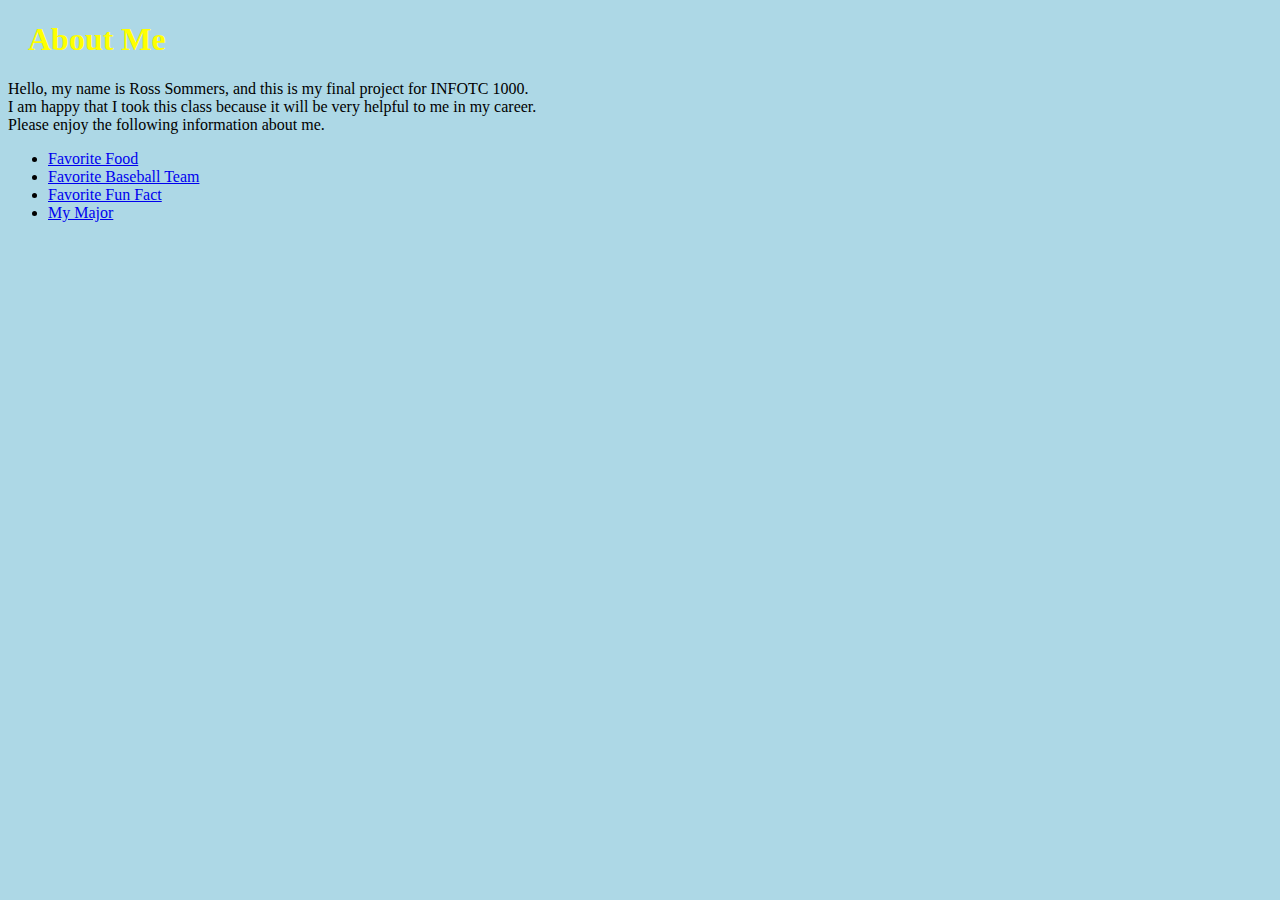
<file: index.html>
<!DOCTYPE html>
<html>
  <head>
<link rel="stylesheet" href="background.css">
<meta charset="UTF-8">
</head>
  <body>
  <h1>About Me</h1>
  <p>
  Hello, my name is Ross Sommers, and this is my final project for INFOTC 1000.
  <br>
    I am happy that I took this class because it will be very helpful to me in my career.
  <br>
    Please enjoy the following information about me.
  </p>

  <ul>
  <li><a href="myfavoritefood.html">Favorite Food</a></li>
  <li><a href="favoritebaseballteam.html">Favorite Baseball Team</a></li>
  <li><a href="myfavoritefunfact.html">Favorite Fun Fact</a></li>
    <li><a href="mymajor.html">My Major</a></li>
  </ul>




</body>




</html>
</file>
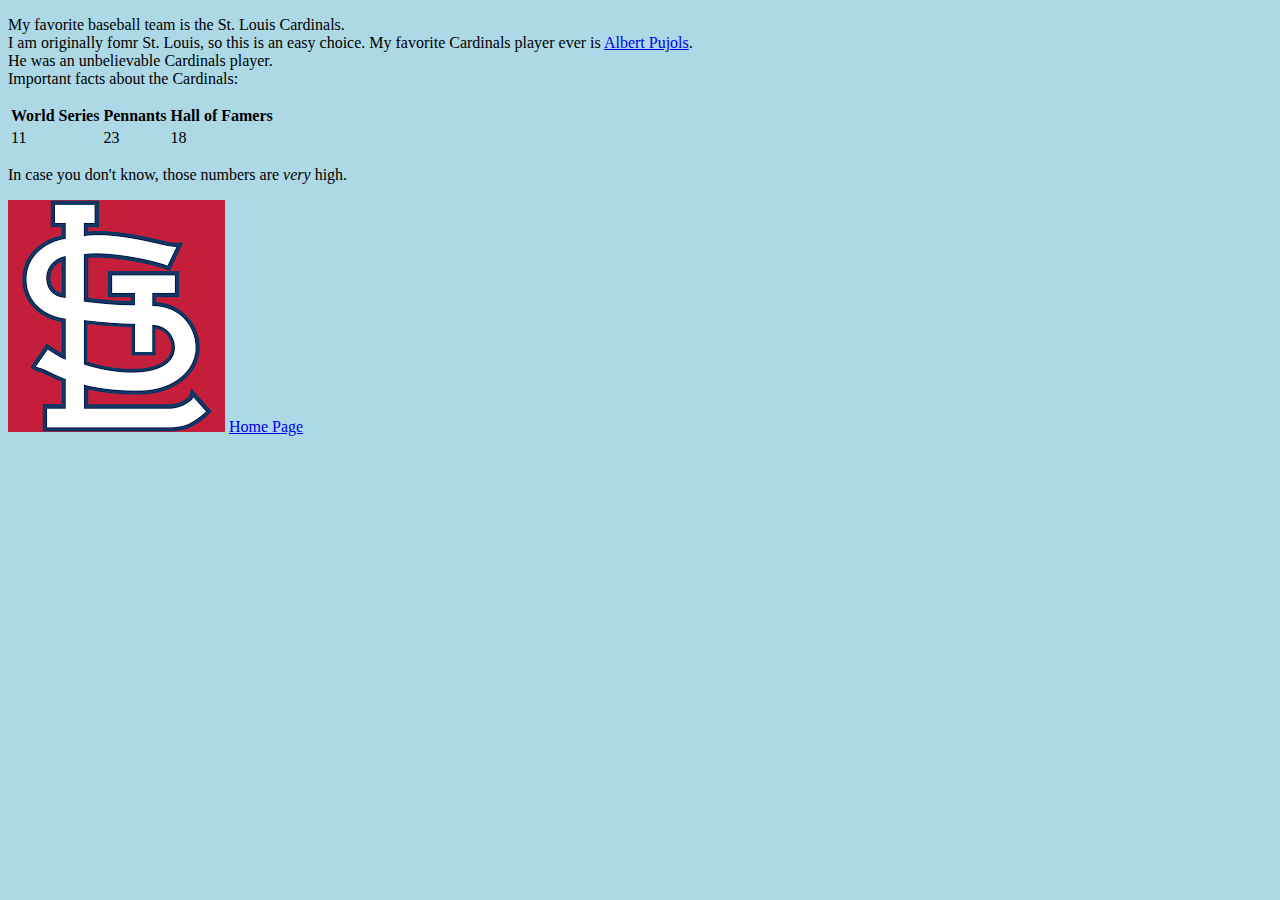
<file: favoritebaseballteam.html>
<!DOCTYPE html>
<html>
  <head>
<link rel="stylesheet" href="background.css">
<meta charset="UTF-8">
</head>
  <body>
  <p>
    My favorite baseball team is the St. Louis Cardinals.
    <br>
    I am originally fomr St. Louis, so this is an easy choice. My favorite Cardinals player ever
    is <a href="https://www.baseball-reference.com/players/p/pujolal01.shtml">Albert Pujols</a>.
    <br>
    He was an unbelievable Cardinals player.
    <br>
    Important facts about the Cardinals:
  </p>
  <table>
  <tr>
    <th>World Series</th>
    <th>Pennants</th>
    <th>Hall of Famers</th>
  </tr>
  <tr>
    <td>11</td>
    <td>23</td>
    <td>18</td>
  </tr>
</table>
  <p>
    In case you don't know, those numbers are <i>very</i> high.
  </p>
<img src="cardinals.jpeg" alt="St. Louis Cardinals">



  <a href="index.html">Home Page</a>
</body>
</html>
</file>
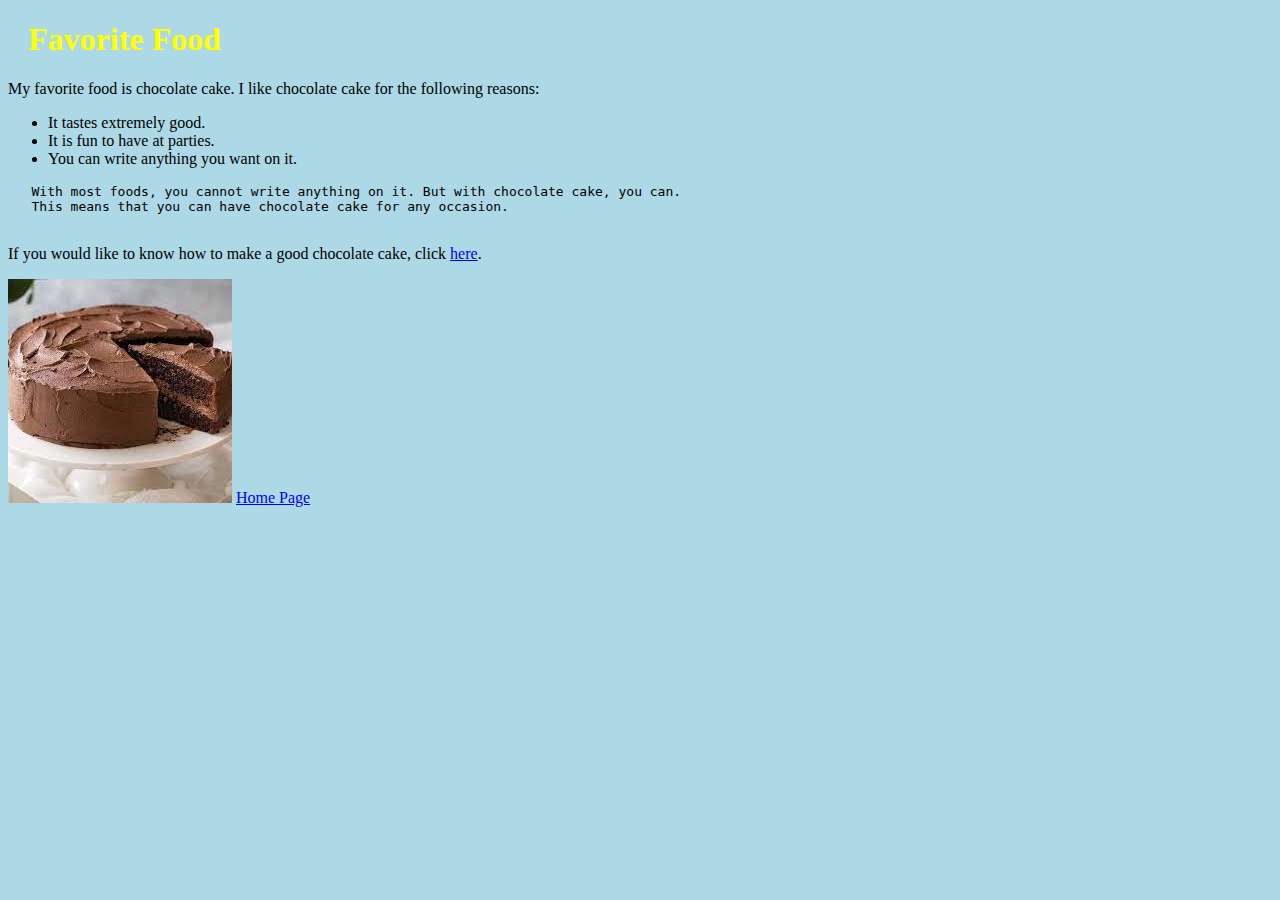
<file: myfavoritefood.html>
<!DOCTYPE html>
<html>
<head>
<link rel="stylesheet" href="background.css">
<meta charset="UTF-8">
</head>
<body>
  <h1>Favorite Food</h1>
 <p>
My favorite food is chocolate cake. I like chocolate cake for the following reasons:
 </p>
 <ul>
 <li>It tastes extremely good.</li>
 <li>It is fun to have at parties.</li>
 <li>You can write anything you want on it.</li>
</ul>
 <pre>
   With most foods, you cannot write anything on it. But with chocolate cake, you can.
   This means that you can have chocolate cake for any occasion.
 </pre>

 <p>
   If you would like to know how to make a good chocolate cake, click <a href="https://addapinch.com/the-best-chocolate-cake-recipe-ever/" target="_blank">here</a>.
 </p>
<img src="cake.jpeg" alt="Chocolate Cake">

 <a href="index.html">Home Page</a>
 </<body>
  </html>
</file>
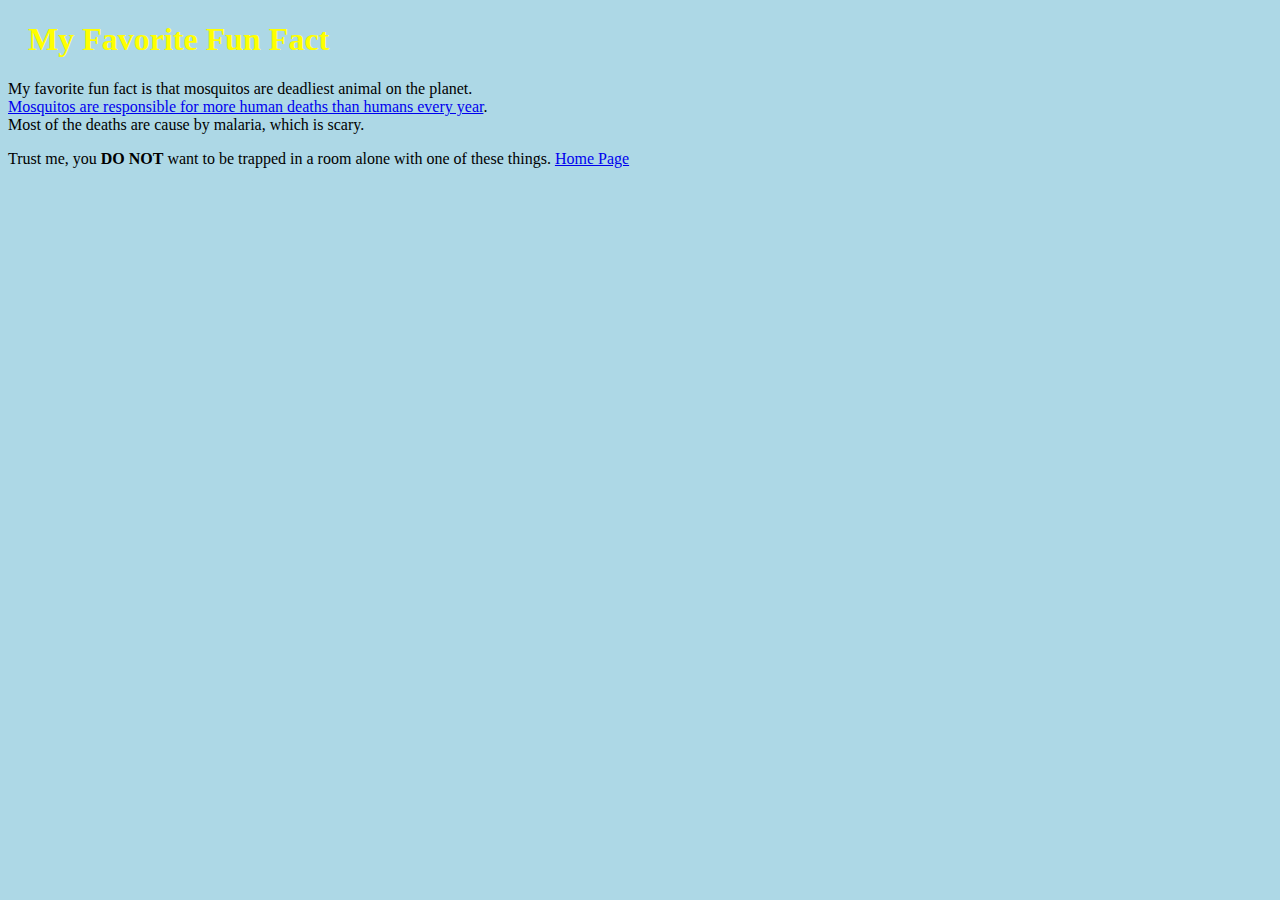
<file: myfavoritefunfact.html>
<!DOCTYPE html>
<html>
  <head>
<link rel="stylesheet" href="background.css">
<meta charset="UTF-8">
</head>
  <body>
<h1>My Favorite Fun Fact</h1>
  <p>
    My favorite fun fact is that mosquitos are deadliest animal on the planet.
    <br>
    <a href="https://www.cnet.com/pictures/the-24-deadliest-animals-on-earth-ranked/24/">Mosquitos are responsible for more human deaths than humans every year</a>.
    <br>
    Most of the deaths are cause by malaria, which is scary.
  </p>
    Trust me, you <b>DO NOT</b> want to be trapped in a room alone with one of these things.


  <a href="index.html">Home Page</a>
</file>
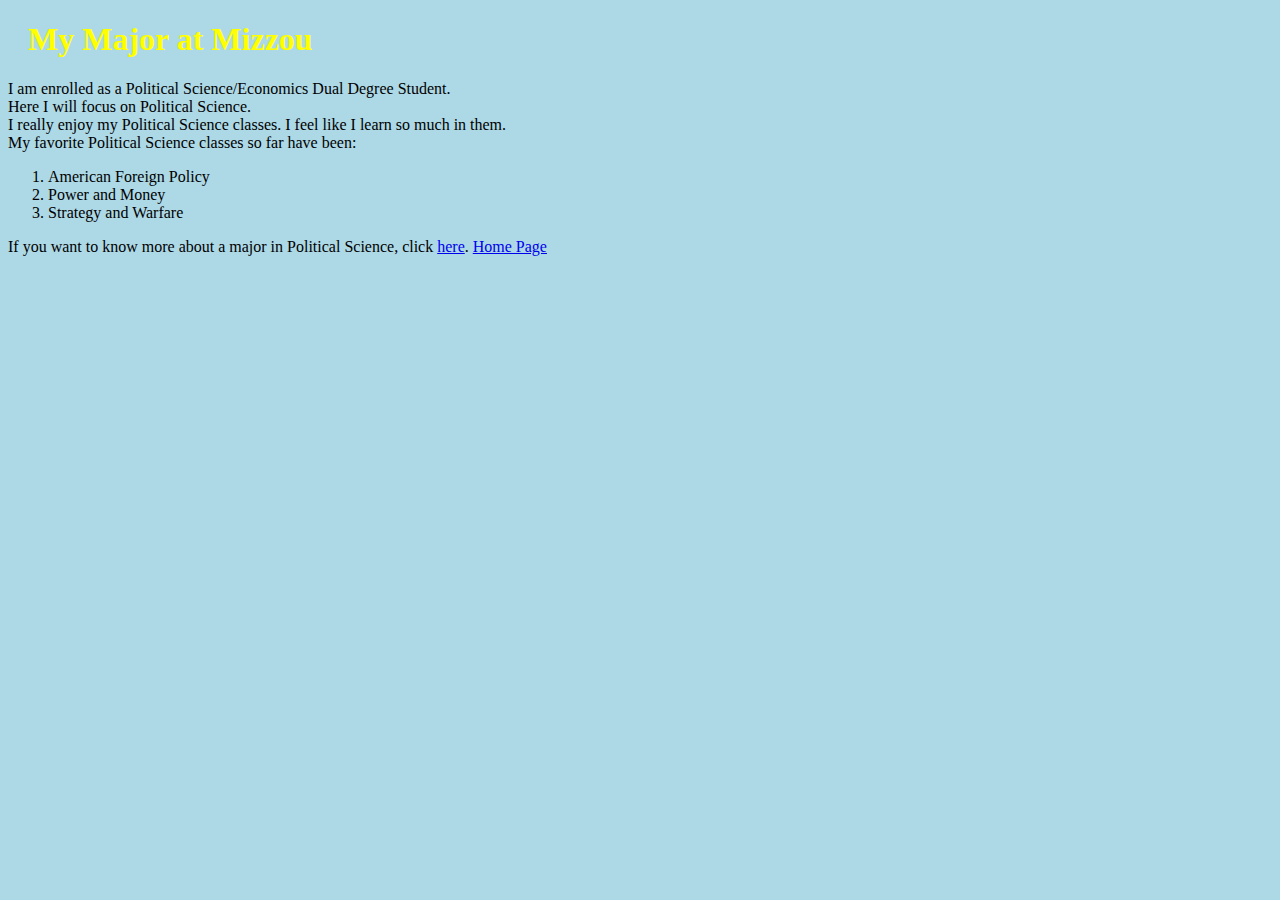
<file: mymajor.html>
<!DOCTYPE html>
<html>
  <head>
<link rel="stylesheet" href="background.css">
<meta charset="UTF-8">
</head>
  <body>
    <h1>My Major at Mizzou</h1>
      <p>
        I am enrolled as a Political Science/Economics Dual Degree Student.
        <br>
        Here I will focus on Political Science.
        <br>
        I really enjoy my Political Science classes. I feel like I learn so much in them.
        <br>
        My favorite Political Science classes so far have been:
      </p>
      <ol>
        <li>American Foreign Policy</li>
        <li>Power and Money</li>
        <li>Strategy and Warfare</li>
      </ol>

      If you want to know more about a major in Political Science, click <a href="https://politicalscience.missouri.edu/">here</a>.

      <a href="index.html">Home Page</a>
</body>
</html>
</file>
<file: background.css>
body {
  background-color: lightblue;
}

h1 {
  color: yellow;
  margin-left: 20px;
}
</file>
